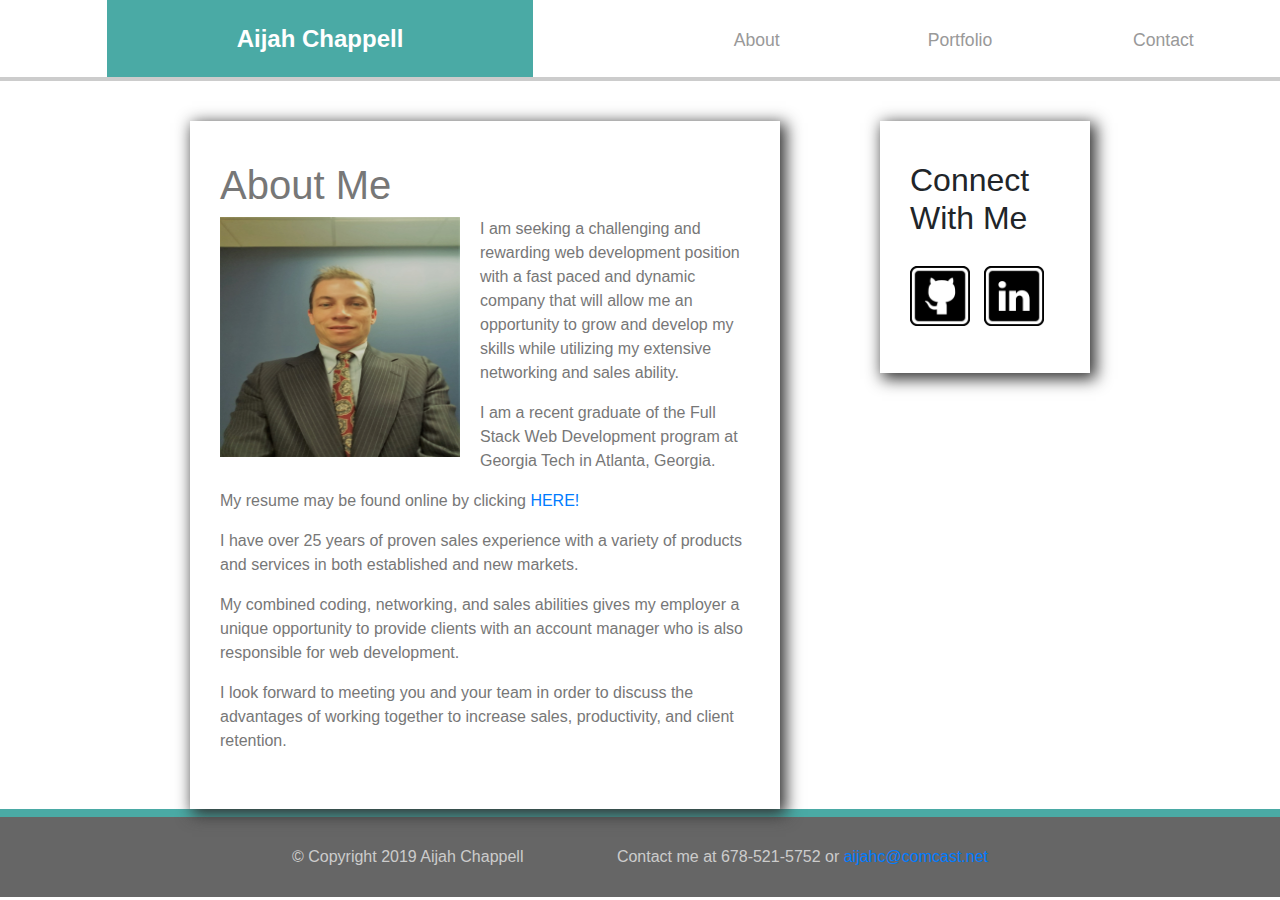
<file: index.html>
<!DOCTYPE html>
<html lang="en">

<head>
  <meta charset="UTF-8">
  <meta name="viewport" content="width=device-width, initial-scale=1.0">
  <meta http-equiv="X-UA-Compatible" content="ie=edge">
  <link rel="stylesheet" href="https://stackpath.bootstrapcdn.com/bootstrap/4.3.1/css/bootstrap.min.css"
    integrity="sha384-ggOyR0iXCbMQv3Xipma34MD+dH/1fQ784/j6cY/iJTQUOhcWr7x9JvoRxT2MZw1T" crossorigin="anonymous">

  <link rel="stylesheet" type="text/css" href="./assets/style.css">
  <title>About Aijah Chappell</title>

</head>

<body>
  <div id="content">

    <header>

      <section class="container-fluid">

        <div class="row">

          <div class="col-md-1 col-sm-auto"></div>

          <div class="col-md-4 col-sm-12" id="myName">

            Aijah Chappell

          </div>

          <div class="col-md-1 col-sm-auto"></div>

          <nav class="col-md-6 col-sm-12">

            <div class="container">

              <div class="row">

                <div class="navButton col" id="aboutButton">

                  <a href="index.html">About</a>

                </div>

                <div class="navButton col" id="portButtton">

                  <a href="portfolio.html">Portfolio</a>

                </div>

                <div class="navButton col" id="contactButton">

                  <a href="contact.html">Contact</a>

                </div>

              </div>

            </div>

          </nav>

        </div>

      </section>

    </header>

    <div class="container" id="bodyContent">

      <div class="col-12">

        <section id="mainContent">

          <h1>About Me</h1>

          <img class="img-fluid" id="profilePic" src="./assets/images/20161229_165242.jpg"
            alt="Aijah Chappell profile picture">

          <p>
            I am seeking a challenging and rewarding web development position with a fast paced and dynamic company that
            will allow me an opportunity to grow and develop my skills while utilizing my extensive networking and sales
            ability.
          </p>
          <p>
            I am a recent graduate of the Full Stack Web Development program at Georgia Tech in Atlanta, Georgia.
          </p>
          <p>
            My resume may be found online by clicking <a
              href="https://docs.google.com/document/d/1UmVbx8RX04cPSWCYZOeKDqV7oUNMQzOGoqfJDjB6RNY/edit?usp=sharing">HERE!</a>
          </p>
          <p>
            I have over 25 years of proven sales experience with a variety of products and services in both established
            and new markets.
          </p>
          <p>
            My combined coding, networking, and sales abilities gives my employer a unique opportunity to provide
            clients with an account manager who is also responsible for web development.
          </p>
          <p>
            I look forward to meeting you and your team in order to discuss the advantages of working together to
            increase sales, productivity, and client retention.
          </p>

        </section>

        <section id="sideBar">

          <h2>Connect With Me</h2>

          <a href="https://github.com/AijahChappell" class="socialIcon">

            <div id="gitHubIconRed"></div>

            <div id="gitHubIconBlack"></div>

          </a>

          <a id="middleIcon" href="https://www.linkedin.com/in/aijah-chappell-b4b104148/" class="socialIcon">

            <div id="linkedinIconRed"></div>

            <div id="linkedinIconBlack"></div>

          </a>

        </section>

      </div>

    </div>

    <footer>

      <p id="copyright">

        &copy; Copyright 2019 Aijah Chappell <span style="color:#666666;">__________</span>Contact me at 678-521-5752 or <a href = "mailto: aijahc@comcast.net">aijahc@comcast.net</a>

      </p>

    </footer>



</body>

</html>
</file>
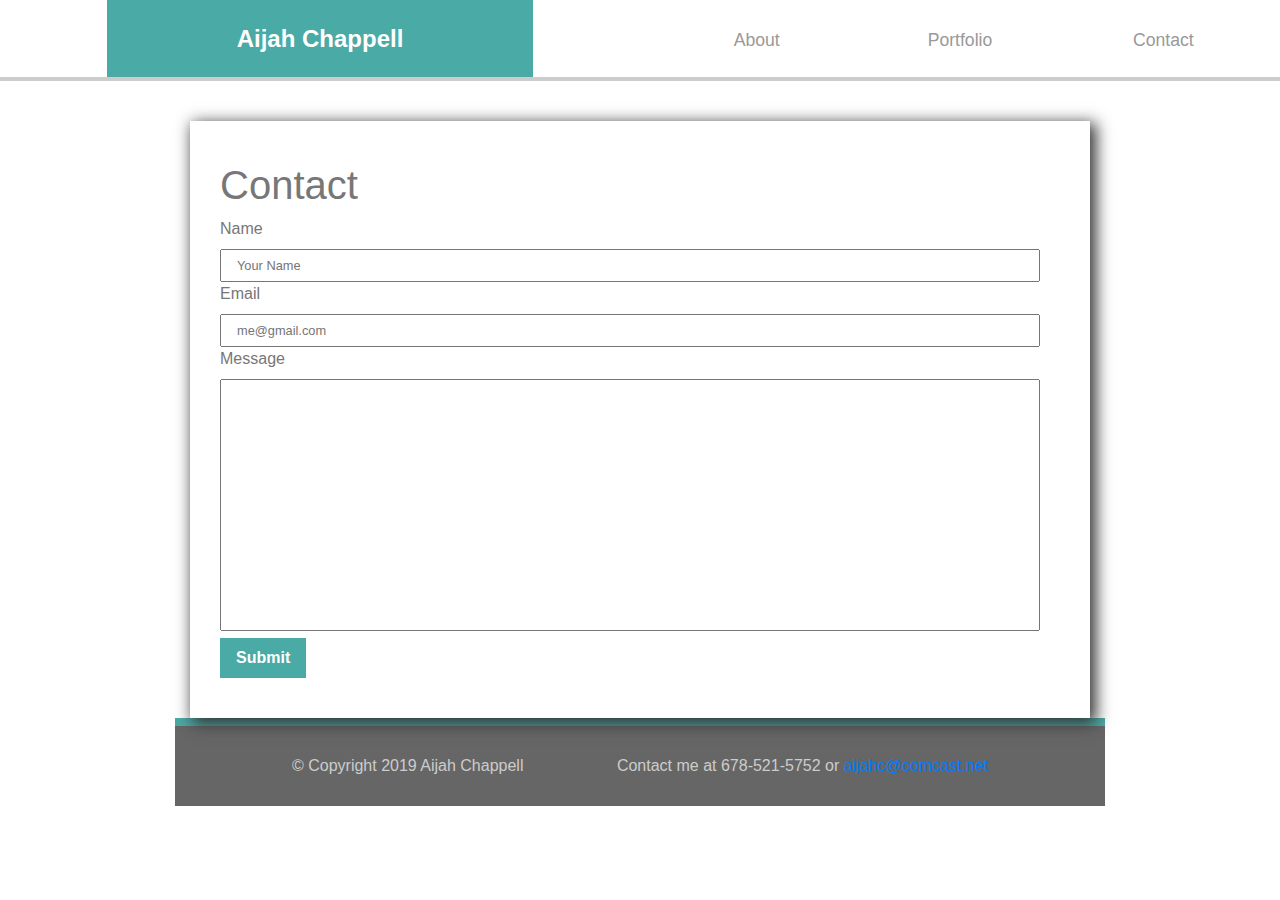
<file: contact.html>
<!DOCTYPE html>
<html lang="en">

<head>
    <meta charset="UTF-8">
    <meta name="viewport" content="width=device-width, initial-scale=1.0">
    <meta http-equiv="X-UA-Compatible" content="ie=edge">
    <link rel="stylesheet" href="https://stackpath.bootstrapcdn.com/bootstrap/4.3.1/css/bootstrap.min.css"
        integrity="sha384-ggOyR0iXCbMQv3Xipma34MD+dH/1fQ784/j6cY/iJTQUOhcWr7x9JvoRxT2MZw1T" crossorigin="anonymous">
    <link rel="stylesheet" href="./assets/style.css">
    <title>Contact Aijah Chappell</title>
</head>

<body>

    <div id="content">

        <header>

            <section class="container-fluid">

                <div class="row">

                    <div class="col-md-1 col-sm-auto"></div>

                    <div class="col-md-4 col-sm-12" id="myName">

                        Aijah Chappell

                    </div>

                    <div class="col-md-1 col-sm-auto"></div>

                    <nav class="col-md-6 col-sm-12">

                        <div class="container">

                            <div class="row">

                                <div class="navButton col" id="aboutButton">

                                    <a href="index.html">About</a>

                                </div>

                                <div class="navButton col" id="portButton">

                                    <a href="portfolio.html">Portfolio</a>

                                </div>

                                <div class="navButton col" id="contactButton">

                                    <a href="contact.html">Contact</a>

                                </div>

                            </div>

                        </div>

                    </nav>

                </div>

            </section>

        </header>

        <div class="container" id="bodyContent">

            <div class="col-12">

                <section id="mainContentContact">

                    <h1>Contact</h1>

                    <form>

                        <label for="name">Name</label><br>

                        <input type="text" id="name" placeholder="Your Name"><br>

                        <label for="email">Email</label><br>

                        <input type="email" id="email" placeholder="me@gmail.com"><br>

                        <label for="message">Message</label><br>

                        <textarea id="message" id="myTextArea" cols="30" rows="10"></textarea><br>

                        <input id="submitButton" type="submit" value="Submit">

                    </form>

                </section>

            </div>

            <footer>

                <p id="copyright">

                    &copy; Copyright 2019 Aijah Chappell <span style="color:#666666;">__________</span>Contact me at 678-521-5752 or <a href = "mailto: aijahc@comcast.net">aijahc@comcast.net</a>

                </p>

            </footer>

</body>

</html>
</file>
<file: assets/style.css>
header {

    width: 100%;
    background-color: #ffffff;
    border-bottom: 4px solid #cccccc;
    margin-bottom: 40px; 

}

#myName {

    height: 77px;
    line-height: 77px;
    background-color: #4aaaa5;
    text-align: center;
    font-size: 1.5em;
    font-weight: bold;
    color: #ffffff;

}

nav {

    height: 76px;
    float: right;
    background-color: #ffffff;

}

.navButton {

    display: inline-block;
    height: 100%;
    line-height: 80px;
    font-size: 1.1em;
    text-align: center;

}

.navButton a {
    
    color: #999999;
    text-decoration: none;
    
    }

#bodyContent {

    width: 960px;
    margin: 0 auto; 

}

#bodyContent::after {

    content: "";
    display: block;
    clear: both;

}

#mainContent {

    width: 590px;
    padding: 40px 30px 40px 30px;
    background-color: #ffffff;
    box-shadow: 4px 4px 15px 2px #333333;
    color: #777777;
    float: left;

}

#mainContentContact {

    width: 100%;
    padding: 40px 30px 40px 30px;
    background-color: #ffffff;
    box-shadow: 4px 4px 15px 2px #333333;
    color: #777777;

}

#mainContentPortfolio {

    width: 100%;
    padding: 40px 30px 40px 30px;
    background-color: #ffffff;
    box-shadow: 4px 4px 15px 2px #333333;
    color: #777777;

}


#profilePic {

    width: 240px;
    height: 240px;
    float: left;
    margin: 0px 20px 10px 0px;

}

form {

    width: 100%;

}



textarea {

    resize: none;

    /* Thanks to Finndogs at reddit for the following width coding to aid responsiveness*/

    width: calc(100% - 20px);
    font-size: 1em;
    padding: 5px 5px 5px 15px;

}

input {

    width: calc(100% - 20px);
    padding: 5px 5px 5px 15px;
    font-size: .8em;

}

#submitButton {

    background-color: #4aaaa5;
    border: none;
    color: #ffffff;
    font-weight: bold;
    font-size: 1em;
    width: auto;
    padding: 8px 16px 8px 16px;
    cursor: pointer;

}

.thumbnail {

    position: relative;
    margin-bottom: 40px;
    cursor: pointer;
    transition: all .8s ease;

}

.thumbnail:hover {

    transform: scale(1.2);

}

.left {

    float: left;

}



.right {

    float: right;

}

.label {

    position: absolute;
    bottom: 20px;
    left: 15px;
    height: 60px;
    line-height: 60px;
    width: calc(100% - 140px);
    padding: 15px;
    border-bottom: 0;
    text-align: center;
    color: #ffffff;
    font-size: 1.2em;
    background-color: #4aaaa5;

}



footer {

    background-color: #666666;
    border-top: 8px solid #4aaaa5;
    line-height: 80px;
    color: #CCCCCC;
    text-align: center;

}

#copyright {

    width: 100%;

    margin: 0px;
}

#sideBar {

    width: 210px;

    padding: 40px 30px 40px 30px;

    background-color: white;

    box-shadow: 4px 4px 15px 2px #333333;

    float: right;

}



#sideBar a {

    text-decoration: none;

}

.socialIcon {

    position: relative;

    display: inline-block;

    width: 60px;

    height: 60px;

    margin-top: 20px;

}



.socialIcon div {

    position: absolute;

    top: 0px;

    left: 0px;

    width: 60px;

    height: 60px;

}



#gitHubIconBlack {

    background-image: url("../assets/images/github_black.png");
    background-size: contain;

    transition: opacity .3s ease;

}



#gitHubIconRed {

    background-image: url("../assets/images/github_red.png");

    background-size: contain;

}



#gitHubIconBlack:hover {

    opacity: 0;

}



#middleIcon {

    margin: 0px 10px 0px 10px;

}



#linkedinIconBlack {

    background-image: url("../assets/images/linkedin_black.png");

    background-size: contain;

    transition: opacity .3s ease;

}



#linkedinIconRed {

    background-image: url("../assets/images/linkedin_red.png");

    background-size: contain;

}



#linkedinIconBlack:hover {

    opacity: 0;

}

.picSection img {
    width: 375px;
}
</file>
